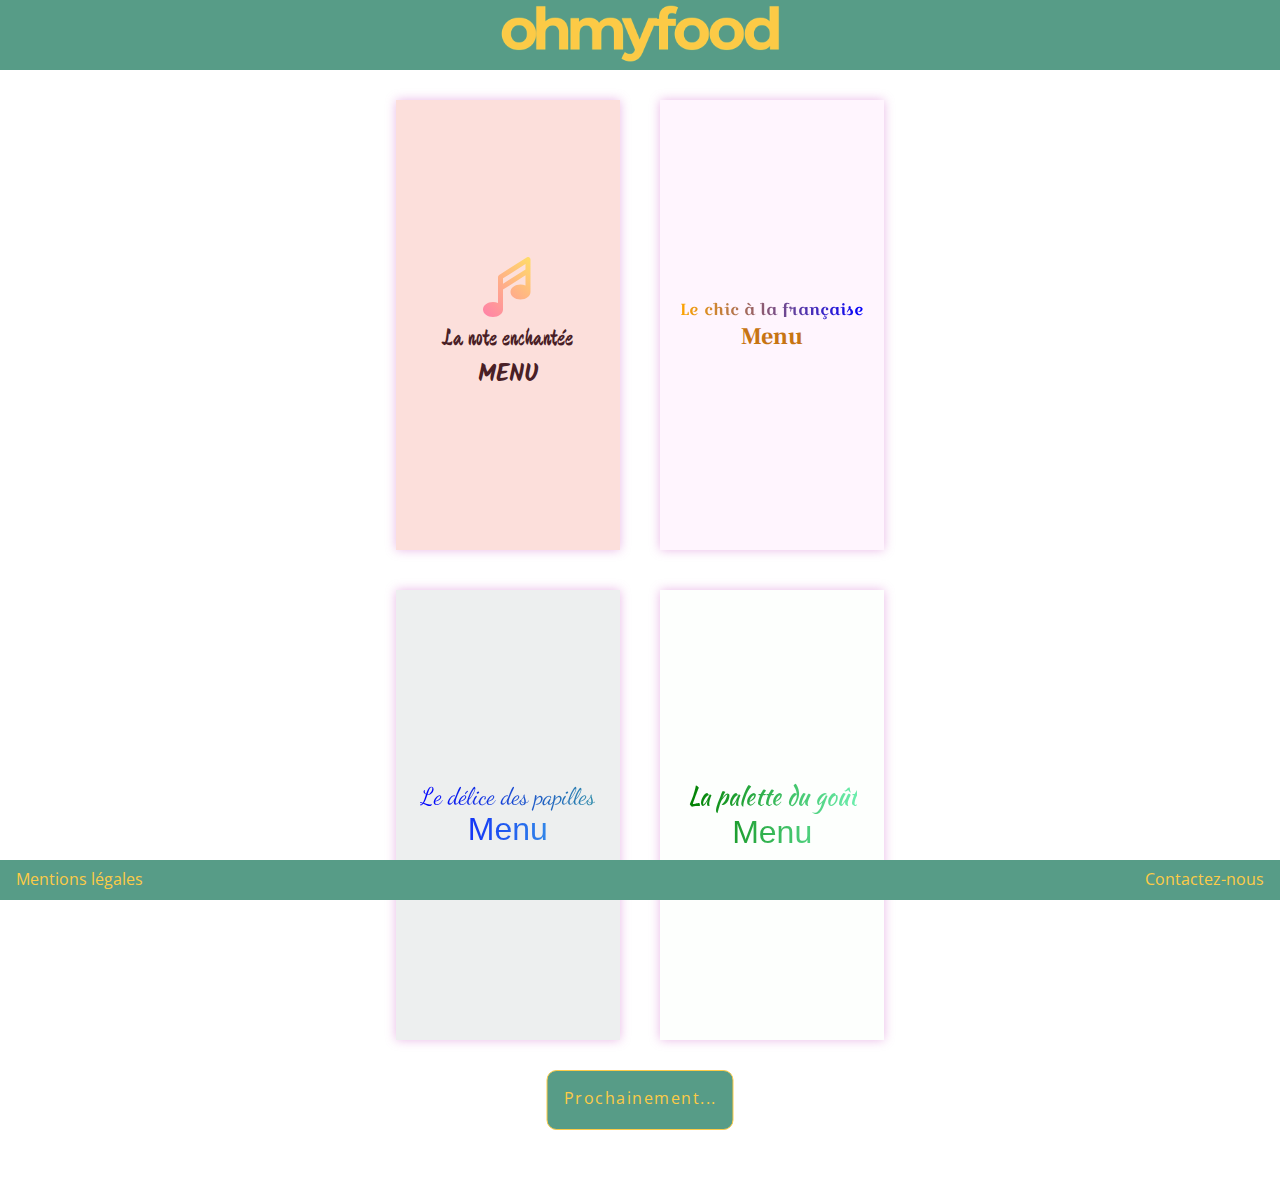
<file: index.html>
<!DOCTYPE html>
<html lang="fr">

    <head>
        <meta charset="UTF-8">
        <meta name="viewport" content="width=device-width, initial-scale=1.0">
        <meta http-equiv="X-UA-Compatible" content="ie=edge">
        <meta name="description" content="Site de réservation en ligne de restaurants parisiens">
        <link rel="stylesheet" href="./styles/style.css">
        <title>ohmyfood</title>
    </head>

    <body>
        <!--Header avec nouveau Logo Ohmyfood-->
        <header class="max-width-100">
            <picture>
                <img id="logo" src="./img/Logo-ohmyfood.png" alt="Logo ohmyfood">
            </picture>
        </header>
        <!--Menu de navigation avec 4 boxes pour les différents restos-->
        <div class="navPad">
            <nav class="navigation">
                <div class="box bg-box1">
                    <a href="note.html">
                        <div>
                            <img src="img/note.svg" alt="icone note music" height="60" width="60">
                            <p class="note">La note enchantée</p>
                            <p class="menu1">Menu</p>
                        </div>
                    </a>
                </div>
                <div class="box bg-box2">
                    <a href="chic_francaise.html">
                        <div>
                            <p class="chic">Le chic à la française</p>
                            <p class="menu2">Menu</p>
                        </div>
                    </a>
                </div>
                <div class="box bg-box3">
                    <a href="delice_papilles.html">
                        <div>
                            <p class="delice">Le délice des papilles</p>
                            <p class="menu3">Menu</p>
                        </div>
                    </a>
                </div>
                <div class="box bg-box4">
                    <a href="palette_gout.html">
                        <div>
                            <p class="palette">La palette du goût</p>
                            <p class="menu4">Menu</p>
                        </div>
                    </a>
                </div>
            </nav>
        </div>
        <!--Section prochainement animé en typewriter-->
        <div class="mablock">
            <div class="typing">
                Prochainement...
            </div>
        </div>
        <!--Footer-->
         <footer class="max-width-100 flex flex-item">
             <div>
                 <p><a href="mentions.html" target="_blank" rel="noreferrer noopener">Mentions légales</a></p>
             </div>
             <div>
                 <p><a href="mailto:hello@ohmyfood.fr">Contactez-nous</a></p>
             </div>
         </footer>

    </body>

</html>
</file>
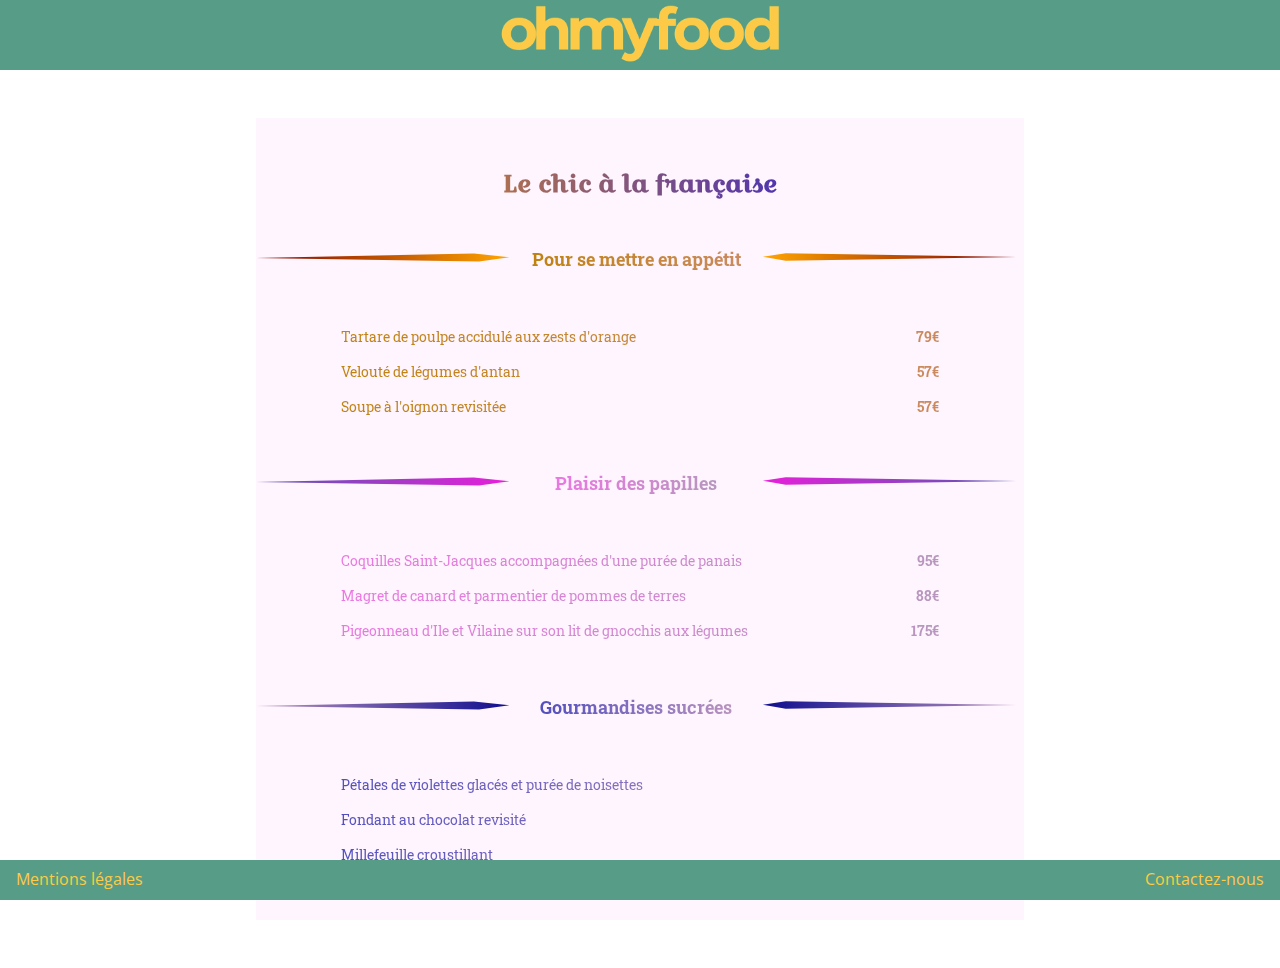
<file: chic_francaise.html>
<!DOCTYPE html>
<html lang="fr">

    <head>
        <meta charset="UTF-8">
        <meta name="viewport" content="width=device-width, initial-scale=1.0">
        <meta http-equiv="X-UA-Compatible" content="ie=edge">
        <link rel="stylesheet" href="./styles/style.css">
        <title>ohmyfood - le chic à la française</title>
    </head>

    <body>
        <!--Header avec nouveau Logo Ohmyfood-->
        <header class="max-width-100">
            <picture>
                <a href="index.html"><img id="logo" src="./img/Logo-ohmyfood.png" alt="Logo ohmyfood"></a>
            </picture>
        </header>
        <!--Carte du restaurant avec les différents menus-->
        <div class="centerow margin-top-5 ">
            <div class="menuchic wrapper margin-bottom-5">
                <div class="margin-top-5 margin-bottom-5">
                    <div class="h2-title">
                        <h2 class="chic-title">Le chic à la française</h2>
                    </div>
                </div>
                <article class="margin-top-5">
                    <div class="flex flexPath margin-bottom-5">
                        <div class="left-appetit"></div>
                        <div class="h3-chic-title">
                            <h3 class="h3-appetit h3-souligne">Pour se mettre en appétit</h3>
                        </div>
                        <div class="right-appetit"></div>
                    </div>
                    <div class="mise-en-appetit carte-menu" id="orange-gradient">
                        <div class="flex flex-item">
                            <div class="item">
                                <p>Tartare de poulpe accidulé aux zests d'orange</p>
                            </div>
                            <div class="bold-price">
                                <p>79€</p>
                            </div>
                        </div>
                        <div class="flex flex-item">
                            <div class="item">
                                <p>Velouté de légumes d'antan</p>
                            </div>
                            <div class="bold-price">
                                <p>57€</p>
                            </div>
                        </div>
                        <div class="flex flex-item">
                            <div class="item">
                                <p>Soupe à l'oignon revisitée</p>
                            </div>
                            <div class="bold-price">
                                <p>57€</p>
                            </div>
                        </div>
                    </div>
                </article>
                <article class="margin-top-5">
                    <div class="flex flexPath margin-bottom-5">
                        <div class="left-plaisir">

                        </div>
                        <div class="h3-chic-title">
                            <h3 class="h3-plaisir h3-souligne">Plaisir des papilles</h3>
                        </div>
                        <div class="right-plaisir">
                        </div>
                    </div>
                    <div class="plaisir carte-menu" id="purple-gradient">
                        <div class="flex flex-item">
                            <div class="item">
                                <p>Coquilles Saint-Jacques accompagnées d'une purée de panais</p>
                            </div>
                            <div class="bold-price">
                                <p>95€</p>
                            </div>
                        </div>
                        <div class="flex flex-item">
                            <div class="item">
                                <p>Magret de canard et parmentier de pommes de terres</p>
                            </div>
                            <div class="bold-price">
                                <p>88€</p>
                            </div>
                        </div>
                        <div class="flex flex-item">
                            <div class="item">
                                <p>Pigeonneau d'Ile et Vilaine sur son lit de gnocchis aux légumes</p>
                            </div>
                            <div class="bold-price">
                                <p>175€</p>
                            </div>
                        </div>

                    </div>
                </article>
                <article class="margin-top-5 margin-bottom-5">
                    <div class="flex flexPath margin-bottom-5">
                        <div class="left-gourmandises">

                        </div>
                        <div class="h3-chic-title">
                            <h3 class="h3-gourmandises h3-souligne">Gourmandises sucrées</h3>
                        </div>
                        <div class="right-gourmandises">
                        </div>
                    </div>
                    <div class="carte-menu">
                        <div class="gourmandises">
                            <div class="flex flex-item">
                                <div class="item">
                                    <p>Pétales de violettes glacés et purée de noisettes</p>
                                </div>
                                <div class="bold-price">
                                    <!--attente des prix-->
                                </div>
                            </div>
                            <div class="flex flex-item">
                                <div class="item">
                                    <p>Fondant au chocolat revisité</p>
                                </div>
                                <div class="bold-price">
                                    <!--attente des prix-->
                                </div>
                            </div>
                            <div class="flex flex-item">
                                <div class="item">
                                    <p>Millefeuille croustillant</p>
                                </div>
                                <div class="bold-price">
                                    <!--attente des prix-->
                                </div>
                            </div>
                        </div>
                    </div>
                </article>
            </div>
        </div>
        <!--Footer-->
         <footer class="max-width-100 flex flex-item">
             <div>
                 <p><a href="mentions.html" target="_blank" rel="noreferrer noopener">Mentions légales</a></p>
             </div>
             <div>
                 <p><a href="mailto:hello@ohmyfood.fr">Contactez-nous</a></p>
             </div>
         </footer>

    </body>

</html>
</file>
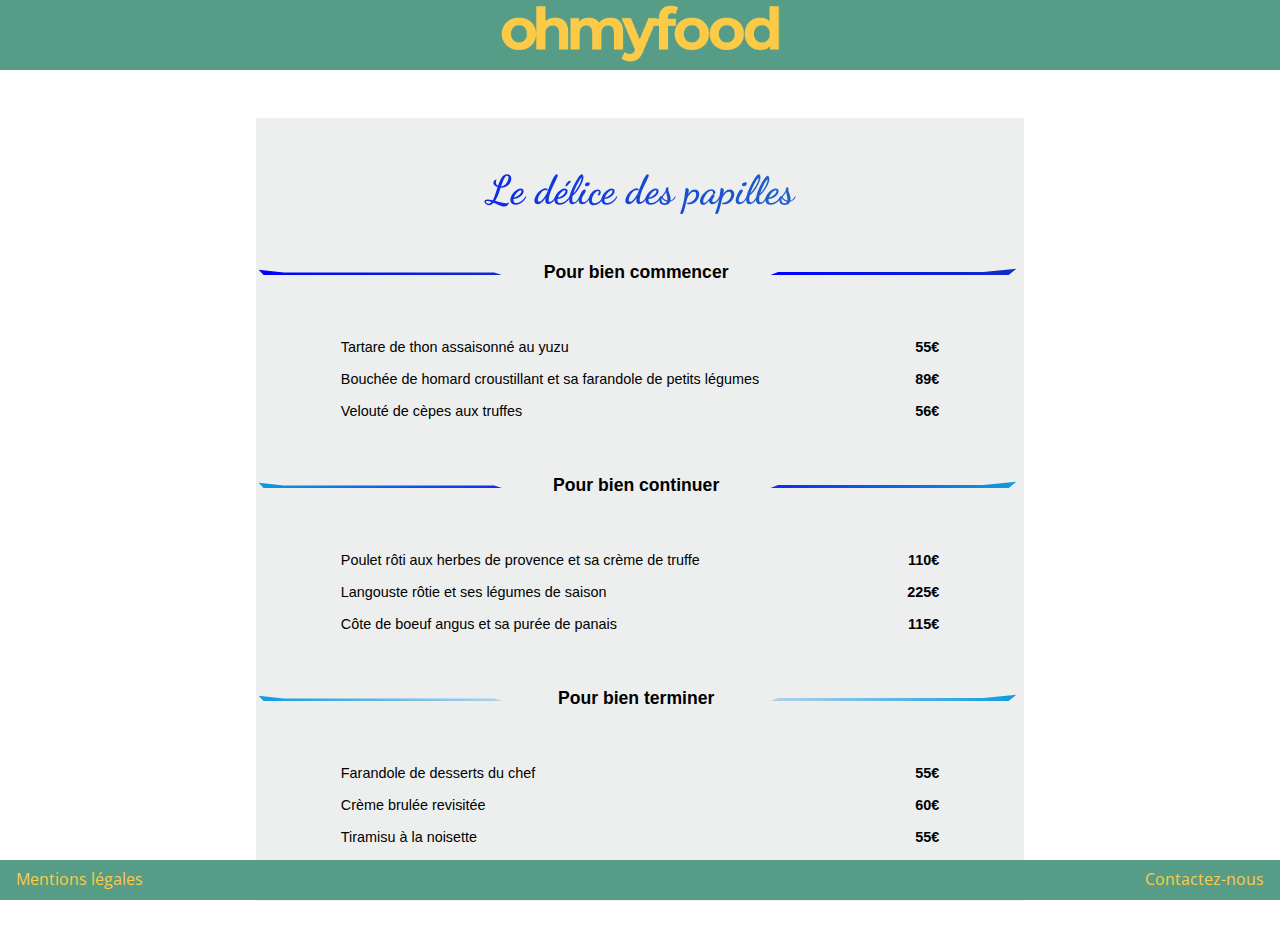
<file: delice_papilles.html>
<!DOCTYPE html>
<html lang="fr">

    <head>
        <meta charset="UTF-8">
        <meta name="viewport" content="width=device-width, initial-scale=1.0">
        <meta http-equiv="X-UA-Compatible" content="ie=edge">
        <link rel="stylesheet" href="./styles/style.css">
        <title>ohmyfood - le délice des papilles</title>
    </head>

    <body>
        <!--Header avec nouveau Logo Ohmyfood-->
        <header class="max-width-100">
            <picture>
                <a href="index.html"><img id="logo" src="./img/Logo-ohmyfood.png" alt="Logo ohmyfood"></a>
            </picture>
        </header>
        <!--Carte du restaurant avec les différents menus-->
        <div class="centerow margin-top-5">
            <div class="menudelice wrapper margin-bottom-5">
                <div class="margin-top-5 margin-bottom-5">
                    <div class="h2-title">
                        <h2 class="papilles-title">Le délice des papilles</h2>
                    </div>
                </div>
                <article class="margin-top-5">
                    <div class="flex flexPath margin-bottom-5">
                        <div class="left-commencer">

                        </div>
                        <div class="h3-delice-title">
                            <h3 class="h3-commencer h3-souligne">Pour bien commencer</h3>
                        </div>
                        <div class="right-commencer">

                        </div>
                    </div>
                    <div class="carte-menu">
                        <div class="flex flex-item">
                            <div class="item">
                                <p>Tartare de thon assaisonné au yuzu</p>
                            </div>
                            <div class="bold-price">
                                <p>55€</p>
                            </div>
                        </div>
                        <div class="flex flex-item">
                            <div class="item">
                                <p>Bouchée de homard croustillant et sa farandole de petits légumes</p>
                            </div>
                            <div class="bold-price">
                                <p>89€</p>
                            </div>
                        </div>
                        <div class="flex flex-item">
                            <div class="item">
                                <p>Velouté de cèpes aux truffes</p>
                            </div>
                            <div class="bold-price">
                                <p>56€</p>
                            </div>
                        </div>
                    </div>
                </article>
                <article class="margin-top-5">
                    <div class="flex flexPath margin-bottom-5">
                        <div class="left-continuer">

                        </div>
                        <div class="h3-delice-title">
                            <h3 class="h3-continuer h3-souligne">Pour bien continuer</h3>
                        </div>
                        <div class="right-continuer">

                        </div>
                    </div>
                    <div class="carte-menu">
                        <div class="flex flex-item">
                            <div class="item">
                                <p>Poulet rôti aux herbes de provence et sa crème de truffe</p>
                            </div>
                            <div class="bold-price">
                                <p>110€</p>
                            </div>
                        </div>
                        <div class="flex flex-item">
                            <div class="item">
                                <p>Langouste rôtie et ses légumes de saison</p>
                            </div>
                            <div class="bold-price">
                                <p>225€</p>
                            </div>
                        </div>
                        <div class="flex flex-item">
                            <div class="item">
                                <p>Côte de boeuf angus et sa purée de panais</p>
                            </div>
                            <div class="bold-price">
                                <p>115€</p>
                            </div>
                        </div>
                    </div>
                </article>
                <article class="margin-top-5 margin-bottom-5">
                    <div class="flex flexPath margin-bottom-5">
                        <div class="left-terminer">

                        </div>
                        <div class="h3-delice-title">
                            <h3 class="h3-terminer h3-souligne">Pour bien terminer</h3>
                        </div>
                        <div class="right-terminer">

                        </div>
                    </div>
                    <div class="carte-menu">
                        <div class="flex flex-item">
                            <div class="item">
                                <p>Farandole de desserts du chef</p>
                            </div>
                            <div class="bold-price">
                                <p>55€</p>
                            </div>
                        </div>
                        <div class="flex flex-item">
                            <div class="item">
                                <p>Crème brulée revisitée</p>
                            </div>
                            <div class="bold-price">
                                <p>60€</p>
                            </div>
                        </div>
                        <div class="flex flex-item">
                            <div class="item">
                                <p>Tiramisu à la noisette</p>
                            </div>
                            <div class="bold-price">
                                <p>55€</p>
                            </div>
                        </div>
                    </div>
                </article>
            </div>
        </div>
        <!--Footer-->
         <footer class="max-width-100 flex flex-item">
             <div>
                 <p><a href="mentions.html" target="_blank" rel="noreferrer noopener">Mentions légales</a></p>
             </div>
             <div>
                 <p><a href="mailto:hello@ohmyfood.fr">Contactez-nous</a></p>
             </div>
         </footer>


</body>

</html>
</file>
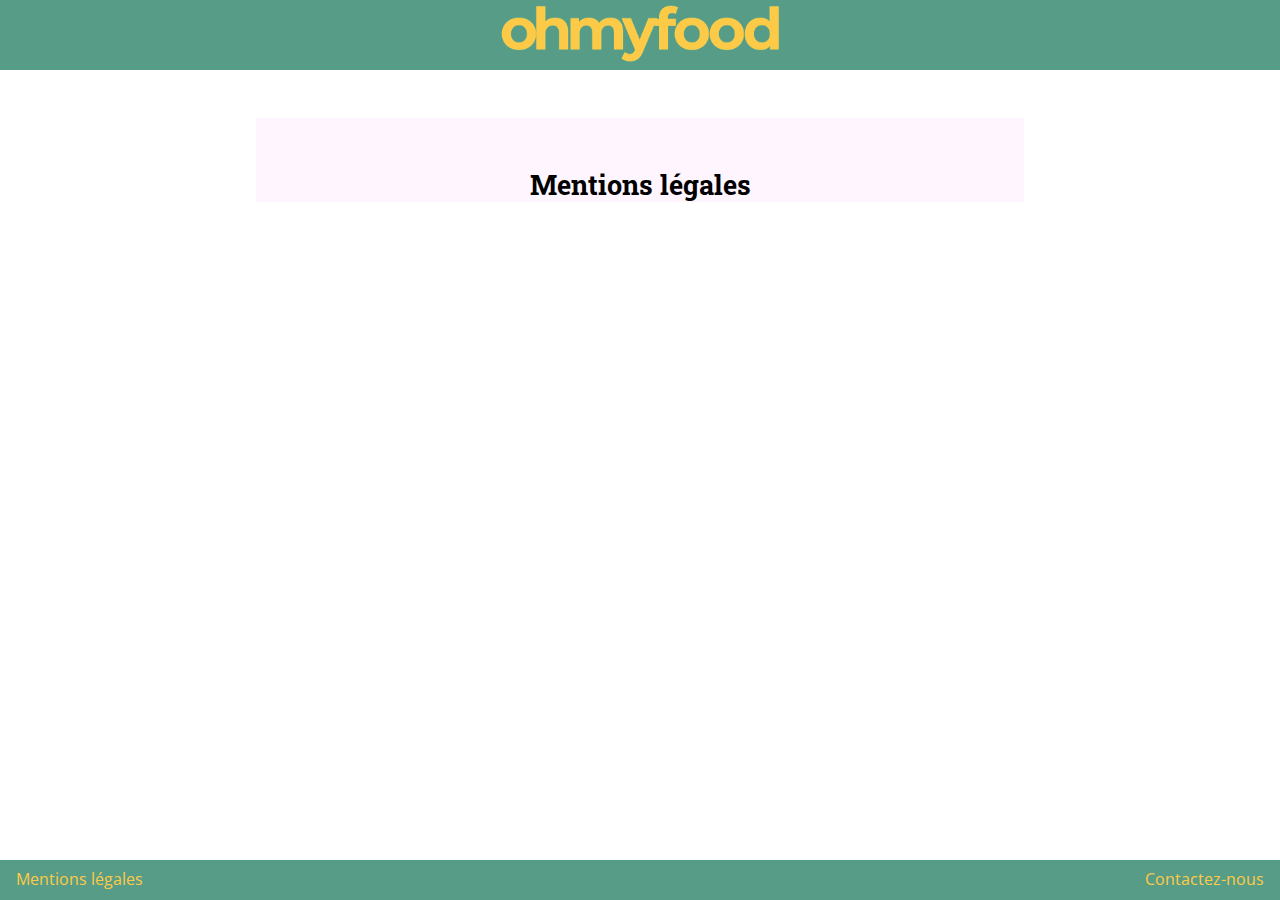
<file: mentions.html>
<!DOCTYPE html>
<html lang="fr">

    <head>
        <meta charset="UTF-8">
        <meta name="viewport" content="width=device-width, initial-scale=1.0">
        <meta http-equiv="X-UA-Compatible" content="ie=edge">
        <link rel="stylesheet" href="./styles/style.css">
        <title>ohmyfood - Mentions légales</title>
    </head>

    <body>
        <div class="max-width-100">
            <!--Header avec nouveau Logo Ohmyfood-->
            <header class="max-width-100">
                <picture>
                    <img id="logo" src="./img/Logo-ohmyfood.png" alt="Logo ohmyfood">
                </picture>
            </header>
            <div class="centerow margin-top-5">
                <div class="menuchic wrapper margin-bottom-5">
                    <div class="margin-top-5">
                        <h2>Mentions légales</h2>
                    </div>
                </div>
            </div>
            <!--Footer-->
            <footer class="max-width-100 flex flex-item">
                <div>
                    <p><a href="mentions.html" target="_blank" rel="noreferrer noopener">Mentions légales</a></p>
                </div>
                <div>
                    <p><a href="mailto:hello@ohmyfood.fr">Contactez-nous</a></p>
                </div>
            </footer>
        </div>

    </body>

</html>
</file>
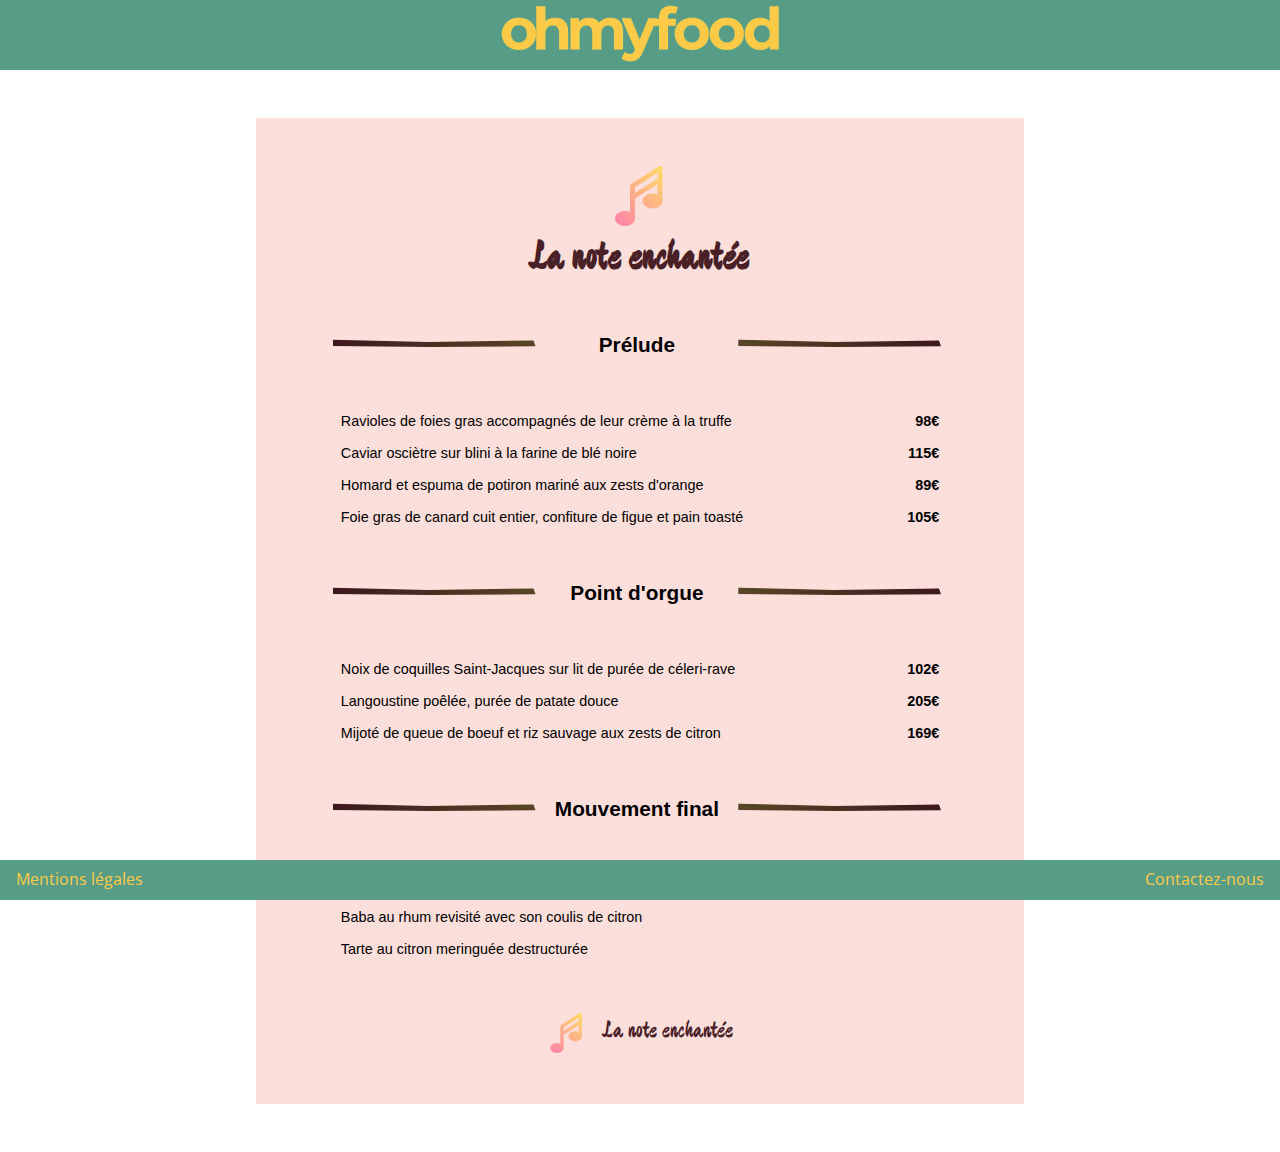
<file: note.html>
<!DOCTYPE html>
<html lang="fr">

    <head>
        <meta charset="UTF-8">
        <meta name="viewport" content="width=device-width, initial-scale=1.0">
        <meta http-equiv="X-UA-Compatible" content="ie=edge">
        <link rel="stylesheet" href="./styles/style.css">
        <title>ohmyfood - la note enchantée</title>
    </head>

    <body>
        <!--Header avec nouveau Logo Ohmyfood-->
        <header class="max-width-100">
            <picture>
                 <a href="index.html"><img id="logo" src="./img/Logo-ohmyfood.png" alt="Logo ohmyfood"></a>
            </picture>
        </header>
        <!--La carte du restaurant avec les différents menus-->
        <div class="centerow">
            <div class="menunote wrapper margin-top-5 margin-bottom-5">
                <div class="margin-top-5 margin-bottom-5">
                    <div class="text-center">
                        <img src="img/note.svg" alt="icone note music">
                    </div>
                    <div class="h2-title">
                        <h2 class="note-title">La note enchantée</h2>
                    </div>
                </div>
                <div class="same-margin">
                    <article class="note-article">
                        <div class="">
                            <div class="flex flexPath margin-bottom-5">
                                <div class="left-note"></div>
                                <div class="h3-note-title">
                                    <h3 class="h3-note h3-souligne">Prélude</h3>
                                </div>
                                <div class="right-note"></div>
                            </div>
                            <div class="">
                                <div class="flex flex-item">

                                    <div class="item">
                                        <p>Ravioles de foies gras accompagnés de leur crème à la truffe</p>
                                    </div>
                                    <div class="bold-price">
                                        <p>98€</p>
                                    </div>
                                </div>
                                <div class="flex flex-item">
                                    <div class="item">
                                        <p>Caviar osciètre sur blini à la farine de blé noire</p>
                                    </div>
                                    <div class="bold-price">
                                        <p>115€</p>
                                    </div>
                                </div>
                                <div class="flex flex-item">
                                    <div class="item">
                                        <p>Homard et espuma de potiron mariné aux zests d'orange</p>
                                    </div>
                                    <div class="bold-price">
                                        <p>89€</p>
                                    </div>
                                </div>
                                <div class="flex flex-item">
                                    <div class="item">
                                        <p>Foie gras de canard cuit entier, confiture de figue et pain toasté</p>
                                    </div>
                                    <div class="bold-price">
                                        <p>105€</p>
                                    </div>
                                </div>
                            </div>
                        </div>
                    </article>
                    <article class="note-article">
                        <div class="margin-top-5">
                            <div class="flex flexPath margin-bottom-5">
                                <div class="left-note"></div>
                                <div class="h3-note-title">
                                    <h3 class="h3-note h3-souligne">Point d'orgue</h3>
                                </div>
                                <div class="right-note"></div>
                            </div>
                            <div class="flex flex-item">
                                <div class="item">
                                    <p>Noix de coquilles Saint-Jacques sur lit de purée de céleri-rave</p>
                                </div>
                                <div class="bold-price">
                                    <p>102€</p>
                                </div>
                            </div>
                            <div class="flex flex-item">
                                <div class="item">
                                    <p>Langoustine poêlée, purée de patate douce</p>
                                </div>
                                <div class="bold-price">
                                    <p>205€</p>
                                </div>
                            </div>
                            <div class="flex flex-item">
                                <div class="item">
                                    <p>Mijoté de queue de boeuf et riz sauvage aux zests de citron</p>
                                </div>
                                <div class="bold-price">
                                    <p>169€</p>
                                </div>
                            </div>

                        </div>
                    </article>
                    <article class="note-article">
                        <div class="margin-top-5">
                            <div class="flex flexPath margin-bottom-5">
                                <div class="left-note"></div>
                                <div class="h3-note-title">
                                    <h3 class="h3-note h3-souligne">Mouvement final</h3>
                                </div>
                                <div class="right-note"></div>
                            </div>
                            <div class="flex flex-item">
                                <div class="item">
                                    <p>Macaron noisette et chocolat, glace au caramel brun et sel de Guérande</p>
                                </div>
                                <div class="bold-price">
                                    <!--attente des prix-->
                                </div>
                            </div>
                            <div class="flex flex-item">
                                <div class="item">
                                    <p>Baba au rhum revisité avec son coulis de citron</p>
                                </div>
                                <div class="bold-price">
                                    <!--attente des prix-->
                                </div>
                            </div>
                            <div class="flex flex-item">
                                <div class="item">
                                    <p>Tarte au citron meringuée destructurée</p>
                                </div>
                                <div class="bold-price">
                                    <!--attente des prix-->
                                </div>
                            </div>
                        </div>
                    </article>
                    <div class="text-center margin-top-5 margin-bottom-5">
                        <div class="flex flex-just-center-C">
                            <div class="flotte-img">
                                <img src="img/note.svg" alt="icone note music">
                            </div>
                            <div class="flotte-note">
                                <p>La note enchantée</p>
                            </div>
                        </div>
                    </div>
                </div>
            </div>
            <!--Footer-->
             <footer class="max-width-100 flex flex-item">
                 <div>
                     <p><a href="mentions.html" target="_blank" rel="noreferrer noopener">Mentions légales</a></p>
                 </div>
                 <div>
                     <p><a href="mailto:hello@ohmyfood.fr">Contactez-nous</a></p>
                 </div>
             </footer>

        </div>
    </body>

</html>
</file>
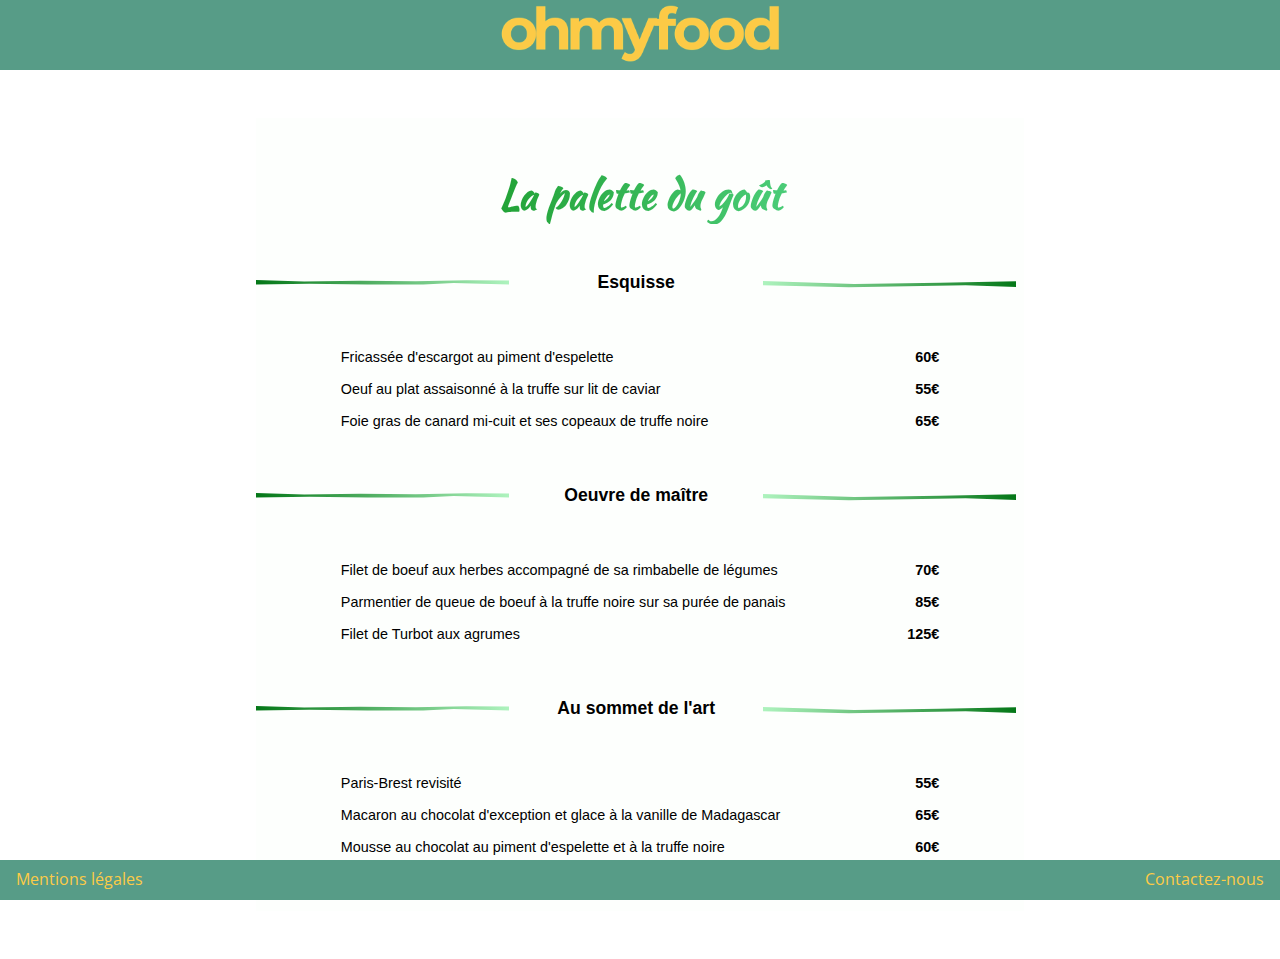
<file: palette_gout.html>
<!DOCTYPE html>
<html lang="fr">

    <head>
        <meta charset="UTF-8">
        <meta name="viewport" content="width=device-width, initial-scale=1.0">
        <meta http-equiv="X-UA-Compatible" content="ie=edge">
        <link rel="stylesheet" href="./styles/style.css">
        <title>ohmyfood - la palette du goût</title>
    </head>

    <body>
        <!--Header avec nouveau Logo Ohmyfood-->
        <header class="max-width-100">
            <picture>
                <a href="index.html"><img id="logo" src="./img/Logo-ohmyfood.png" alt="Logo ohmyfood"></a>
            </picture>
        </header>
        <!--carte du restaurant avec les différents menus-->
        <div class="centerow margin-top-5">
            <div class="menupalette wrapper margin-bottom-5">
                <div class="margin-top-5 margin-bottom-5">
                    <div class="h2-palette-title">
                        <h2 class="palette-title">La palette du goût</h2>
                    </div>
                </div>
                <article class="margin-top-5">
                    <div class="flex flexPath margin-bottom-5">
                        <div class="left-esquisse">

                        </div>
                        <div class="h3-palette-title">
                            <h3 class=" h3-Esquisse h3-souligne">Esquisse</h3>
                        </div>
                        <div class="right-esquisse">

                        </div>
                    </div>
                    <div class="carte-menu">
                        <div class="flex flex-item">
                            <div class="item">
                                <p>Fricassée d'escargot au piment d'espelette</p>
                            </div>
                            <div class="bold-price">
                                <p>60€</p>
                            </div>
                        </div>
                        <div class="flex flex-item">
                            <div class="item">
                                <p>Oeuf au plat assaisonné à la truffe sur lit de caviar</p>
                            </div>
                            <div class="bold-price">
                                <p>55€</p>
                            </div>
                        </div>
                        <div class="flex flex-item">
                            <div class="item">
                                <p>Foie gras de canard mi-cuit et ses copeaux de truffe noire</p>
                            </div>
                            <div class="bold-price">
                                <p>65€</p>
                            </div>
                        </div>
                    </div>
                </article>
                <article class="margin-top-5">
                    <div class="flex flexPath margin-bottom-5">
                        <div class="left-oeuvre">

                        </div>
                        <div class="h3-palette-title">
                            <h3 class="h3-oeuvre h3-souligne">Oeuvre de maître</h3>
                        </div>
                        <div class="right-oeuvre">

                        </div>
                    </div>
                    <div class="carte-menu">
                        <div class="flex flex-item">
                            <div class="item">
                                <p>Filet de boeuf aux herbes accompagné de sa rimbabelle de légumes</p>
                            </div>
                            <div class="bold-price">
                                <p>70€</p>
                            </div>
                        </div>
                        <div class="flex flex-item">
                            <div class="item">
                                <p>Parmentier de queue de boeuf à la truffe noire sur sa purée de panais
                                </p>
                            </div>
                            <div class="bold-price">
                                <p>85€</p>
                            </div>
                        </div>
                        <div class="flex flex-item">
                            <div class="item">
                                <p>Filet de Turbot aux agrumes</p>
                            </div>
                            <div class="bold-price">
                                <p>125€</p>
                            </div>
                        </div>
                    </div>
                </article>
                <article class="margin-top-5 margin-bottom-5">
                    <div class="flex flexPath margin-bottom-5">
                        <div class="left-sommet">

                        </div>
                        <div class="h3-palette-title">
                            <h3 class="h3-sommet h3-souligne">Au sommet de l'art</h3>
                        </div>
                        <div class="right-sommet">
                        </div>
                    </div>
                    <div class="carte-menu">
                        <div class="flex flex-item">
                            <div class="item">
                                <p>Paris-Brest revisité</p>
                            </div>
                            <div class="bold-price">
                                <p>55€</p>
                            </div>
                        </div>
                        <div class="flex flex-item">
                            <div class="item">
                                <p>Macaron au chocolat d'exception et glace à la vanille de Madagascar</p>
                            </div>
                            <div class="bold-price">
                                <p>65€</p>
                            </div>
                        </div>
                        <div class="flex flex-item">
                            <div class="item">
                                <p>Mousse au chocolat au piment d'espelette et à la truffe noire</p>
                            </div>
                            <div class="bold-price">
                                <p>60€</p>
                            </div>
                        </div>
                    </div>
                </article>
            </div>
        </div>
        <!--Footer-->
         <footer class="max-width-100 flex flex-item">
             <div>
                 <p><a href="mentions.html" target="_blank" rel="noreferrer noopener">Mentions légales</a></p>
             </div>
             <div>
                 <p><a href="mailto:hello@ohmyfood.fr">Contactez-nous</a></p>
             </div>
         </footer>

    </body>

</html>
</file>
<file: styles/style.css>
@charset "UTF-8";
@import url("https://fonts.googleapis.com/css?family=Leckerli+One|Open+Sans&display=swap");
@import url("https://fonts.googleapis.com/css?family=Croissant+One|Dancing+Script|Devonshire|Kalam|Kaushan+Script|Schoolbell&display=swap");
@import url("https://fonts.googleapis.com/css?family=Merriweather|Roboto+Slab&display=swap");
@import url("https://fonts.googleapis.com/css?family=Frank+Ruhl+Libre&display=swap");
@import url("https://fonts.googleapis.com/css?family=Leckerli+One|Open+Sans&display=swap");
@import url("https://fonts.googleapis.com/css?family=Croissant+One|Dancing+Script|Devonshire|Kalam|Kaushan+Script|Schoolbell&display=swap");
@import url("https://fonts.googleapis.com/css?family=Merriweather|Roboto+Slab&display=swap");
@import url("https://fonts.googleapis.com/css?family=Frank+Ruhl+Libre&display=swap");
header, footer {
  margin: 0;
  display: -webkit-box;
  display: -ms-flexbox;
  display: flex;
  -webkit-box-pack: center;
      -ms-flex-pack: center;
          justify-content: center;
  font-family: "Open sans", "sans-serif";
  background-color: #579C87;
  color: #FDCB46;
}

header #logo, footer #logo {
  width: 280px;
  height: 65px;
}

@media (max-width: 600px) {
  header, footer {
    margin-top: 0;
  }
}

.navPad {
  width: 100%;
  display: -webkit-box;
  display: -ms-flexbox;
  display: flex;
  -webkit-box-pack: center;
      -ms-flex-pack: center;
          justify-content: center;
  -webkit-box-align: center;
      -ms-flex-align: center;
          align-items: center;
}

a {
  text-decoration: none;
}

nav {
  width: 60%;
  display: -webkit-box;
  display: -ms-flexbox;
  display: flex;
  -webkit-box-pack: center;
      -ms-flex-pack: center;
          justify-content: center;
  -webkit-box-align: center;
      -ms-flex-align: center;
          align-items: center;
  -webkit-box-orient: vertical;
  -webkit-box-direction: normal;
      -ms-flex-direction: column;
          flex-direction: column;
  -ms-flex-flow: row wrap;
      flex-flow: row wrap;
  padding: 10px;
}

@media (max-width: 600px) {
  nav {
    width: 100%;
    -webkit-box-orient: vertical;
    -webkit-box-direction: normal;
        -ms-flex-flow: column wrap;
            flex-flow: column wrap;
  }
}

@media (max-width: 900px) {
  nav {
    width: 100%;
  }
}

@media (max-width: 1200px) {
  nav {
    width: 100%;
  }
}

a:hover {
  text-decoration: none;
}

.box {
  display: -webkit-box;
  display: -ms-flexbox;
  display: flex;
  -webkit-box-pack: center;
      -ms-flex-pack: center;
          justify-content: center;
  -webkit-box-align: center;
      -ms-flex-align: center;
          align-items: center;
  height: 50vh;
  width: 30%;
  margin: 20px;
  -webkit-box-shadow: 0 0 10px rgba(202, 81, 196, 0.4);
          box-shadow: 0 0 10px rgba(202, 81, 196, 0.4);
  text-align: center;
}

@media (max-width: 600px) {
  .box {
    width: 70%;
  }
}

@media (max-width: 900px) {
  .box {
    width: 44%;
    height: 40vh;
  }
}

@media (max-width: 1200px) {
  .box {
    width: 45%;
    height: 45vh;
  }
}

.box:hover {
  -webkit-animation: shake 0.5s;
          animation: shake 0.5s;
  -webkit-animation-iteration-count: infinite;
          animation-iteration-count: infinite;
}

/*/=======BOX BACKGROUND COLORS========/*/
.bg-box1, .menunote {
  background-color: #FCDFDB;
}

.bg-box2, .menuchic {
  background-color: #FFF5FE;
}

.bg-box3, .menudelice {
  background-color: #EDEFEF;
}

.bg-box4, .menupalette {
  background-color: #FDFFFD;
}

/*/=======FIN BOX BACKGROUND COLORS========/*/
.note, .note-title, .flotte-note {
  font-family: 'Devonshire', cursive, sans-serif;
  font-size: 1.5rem;
  color: #492026;
}

.menu1 {
  font-family: 'Kalam', cursive, sans-serif;
  text-transform: uppercase;
  font-weight: bold;
  font-size: 1.5rem;
  color: #492026;
}

.chic, .chic-title {
  font-family: 'Croissant one', cursive, sans-serif;
  font-size: 1rem;
  background: -webkit-linear-gradient(right, blue, orange);
  background-clip: text;
  -webkit-background-clip: text;
  -webkit-text-fill-color: transparent;
}

.menu2 {
  font-family: 'Frank Ruhl Libre', serif;
  font-size: 1.5rem;
  font-weight: bold;
  color: #C77412;
}

.delice, .papilles-title {
  font-family: 'Dancing Script', cursive, sans-serif;
  font-size: 1.5rem;
  background: -webkit-linear-gradient(right, #2e8baa, blue);
  background-clip: text;
  -webkit-background-clip: text;
  -webkit-text-fill-color: transparent;
}

.menu3 {
  font-family: 'Schoolbell', cursive, sans-serif;
  font-size: 2em;
  background: -webkit-linear-gradient(right, #44b9e0, blue);
  background-clip: text;
  -webkit-background-clip: text;
  -webkit-text-fill-color: transparent;
}

.palette, .palette-title {
  font-family: 'Kaushan Script', cursive, sans-serif;
  font-size: 1.5rem;
  background: -webkit-linear-gradient(right, #6ceead, green);
  background-clip: text;
  -webkit-background-clip: text;
  -webkit-text-fill-color: transparent;
}

.menu4 {
  font-family: 'Schoolbell', cursive, sans-serif;
  font-size: 2rem;
  background: -webkit-linear-gradient(right, #6ceead, green);
  background-clip: text;
  -webkit-background-clip: text;
  -webkit-text-fill-color: transparent;
}

footer {
  font-size: 1rem;
  height: 40px;
  position: fixed;
  right: 0;
  bottom: 0;
  left: 0;
  padding: 1rem;
}

footer .max-width-100 {
  position: relative;
}

footer .push {
  margin-right: auto;
}

footer a {
  color: #FDCB46;
  text-decoration: none;
  font-weight: normal;
  margin: 0 .5rem;
}

@media (max-width: 600px) {
  footer {
    margin-bottom: 0;
    font-size: 0.9rem;
    padding: .5rem;
  }
}

@media (max-width: 1200px) {
  footer {
    margin-bottom: 0;
    font-size: 0.9rem;
  }
}

@media (max-width: 900px) {
  footer {
    margin-bottom: 0;
  }
}

@-webkit-keyframes typewriter {
  from {
    width: 0;
  }
  to {
    width: 24em;
  }
}

@keyframes typewriter {
  from {
    width: 0;
  }
  to {
    width: 24em;
  }
}

@-webkit-keyframes shake {
  0% {
    -webkit-transform: translate(1px, 1px) rotate(0deg);
            transform: translate(1px, 1px) rotate(0deg);
  }
  10% {
    -webkit-transform: translate(-1px, -2px) rotate(-1deg);
            transform: translate(-1px, -2px) rotate(-1deg);
  }
  20% {
    -webkit-transform: translate(-3px, 0px) rotate(1deg);
            transform: translate(-3px, 0px) rotate(1deg);
  }
  30% {
    -webkit-transform: translate(3px, 2px) rotate(0deg);
            transform: translate(3px, 2px) rotate(0deg);
  }
  40% {
    -webkit-transform: translate(1px, -1px) rotate(1deg);
            transform: translate(1px, -1px) rotate(1deg);
  }
  50% {
    -webkit-transform: translate(-1px, 2px) rotate(-1deg);
            transform: translate(-1px, 2px) rotate(-1deg);
  }
  60% {
    -webkit-transform: translate(-3px, 1px) rotate(0deg);
            transform: translate(-3px, 1px) rotate(0deg);
  }
  70% {
    -webkit-transform: translate(3px, 1px) rotate(-1deg);
            transform: translate(3px, 1px) rotate(-1deg);
  }
  80% {
    -webkit-transform: translate(-1px, -1px) rotate(1deg);
            transform: translate(-1px, -1px) rotate(1deg);
  }
  90% {
    -webkit-transform: translate(1px, 2px) rotate(0deg);
            transform: translate(1px, 2px) rotate(0deg);
  }
  100% {
    -webkit-transform: translate(1px, -2px) rotate(-1deg);
            transform: translate(1px, -2px) rotate(-1deg);
  }
}

@keyframes shake {
  0% {
    -webkit-transform: translate(1px, 1px) rotate(0deg);
            transform: translate(1px, 1px) rotate(0deg);
  }
  10% {
    -webkit-transform: translate(-1px, -2px) rotate(-1deg);
            transform: translate(-1px, -2px) rotate(-1deg);
  }
  20% {
    -webkit-transform: translate(-3px, 0px) rotate(1deg);
            transform: translate(-3px, 0px) rotate(1deg);
  }
  30% {
    -webkit-transform: translate(3px, 2px) rotate(0deg);
            transform: translate(3px, 2px) rotate(0deg);
  }
  40% {
    -webkit-transform: translate(1px, -1px) rotate(1deg);
            transform: translate(1px, -1px) rotate(1deg);
  }
  50% {
    -webkit-transform: translate(-1px, 2px) rotate(-1deg);
            transform: translate(-1px, 2px) rotate(-1deg);
  }
  60% {
    -webkit-transform: translate(-3px, 1px) rotate(0deg);
            transform: translate(-3px, 1px) rotate(0deg);
  }
  70% {
    -webkit-transform: translate(3px, 1px) rotate(-1deg);
            transform: translate(3px, 1px) rotate(-1deg);
  }
  80% {
    -webkit-transform: translate(-1px, -1px) rotate(1deg);
            transform: translate(-1px, -1px) rotate(1deg);
  }
  90% {
    -webkit-transform: translate(1px, 2px) rotate(0deg);
            transform: translate(1px, 2px) rotate(0deg);
  }
  100% {
    -webkit-transform: translate(1px, -2px) rotate(-1deg);
            transform: translate(1px, -2px) rotate(-1deg);
  }
}

@-webkit-keyframes typing {
  from {
    width: 0%;
  }
  to {
    width: 100%;
  }
}

@keyframes typing {
  from {
    width: 0%;
  }
  to {
    width: 100%;
  }
}

/*/=============== DEBUT GENERALITES ===================/*/
main {
  width: 100%;
  display: -webkit-box;
  display: -ms-flexbox;
  display: flex;
  -webkit-box-pack: center;
      -ms-flex-pack: center;
          justify-content: center;
  -webkit-box-align: center;
      -ms-flex-align: center;
          align-items: center;
}

h2 {
  font-size: 1.7rem;
  text-align: center;
  font-weight: bold;
}

h3 {
  font-family: 'Segoe Print', sans-serif;
  font-size: 1.3rem;
  text-align: center;
  font-weight: bold;
}

.centerow {
  width: 100%;
  display: -webkit-box;
  display: -ms-flexbox;
  display: flex;
  -webkit-box-pack: center;
      -ms-flex-pack: center;
          justify-content: center;
  -webkit-box-align: center;
      -ms-flex-align: center;
          align-items: center;
  font-family: 'Segoe Print', sans-serif;
  font-size: 0.9rem;
}

.centerow h3 {
  font-family: 'Segoe Print', sans-serif;
  font-size: 1.1rem;
}

/* .container-fluid {
    width: 100%;
    padding-right: 15px;
    padding-left: 15px;
    margin-right: auto;
    margin-left: auto;
} */
.max-width-100 {
  width: 100%;
}

.text-center {
  text-align: center;
}

.text-center img {
  width: 60px;
  height: 60px;
}

.margin-top-5 {
  margin-top: 3rem;
}

.margin-bottom-5 {
  margin-bottom: 3rem;
}

.pardding-top-3 {
  padding-top: 3rem;
}

.flex {
  display: -webkit-box;
  display: -ms-flexbox;
  display: flex;
}

.flex-item {
  -webkit-box-pack: justify;
      -ms-flex-pack: justify;
          justify-content: space-between;
  padding: 0.5rem;
}

.flex-just-center-C {
  -webkit-box-pack: center;
      -ms-flex-pack: center;
          justify-content: center;
}

.bold-price {
  font-weight: 700;
}

.flexPath div:nth-child(1) {
  width: 33%;
}

.flexPath div:nth-child(2) {
  width: 33%;
}

@media (max-width: 600px) {
  .flexPath div:nth-child(2) {
    width: 100%;
  }
}

.flexPath div:nth-child(3) {
  width: 33%;
}

.wrapper {
  width: 60%;
}

@media (max-width: 600px) {
  .wrapper {
    width: 100%;
    margin: 1rem;
  }
}

@media (max-width: 900px) {
  .wrapper {
    width: 100%;
    margin: 1rem;
  }
}

@media (max-width: 1200px) {
  .wrapper {
    width: 100%;
    margin: 1.5rem;
  }
}

.carte-menu {
  width: 80%;
  margin: 2.5rem auto;
}

@media (max-width: 600px) {
  .carte-menu {
    width: 100%;
    font-size: 0.8rem;
    margin: 0 auto;
  }
}

/*--------------------Effet souligné hover sur les H3-------------------*/
.h3-souligne {
  text-decoration: none;
  display: inline-block;
  position: relative;
  cursor: pointer;
}

.h3-souligne:before {
  content: '';
  display: block;
  height: 3px;
  width: 0;
  -webkit-transition: width 0s ease, background-color .5s ease;
  transition: width 0s ease, background-color .5s ease;
  position: absolute;
  left: 0;
  bottom: 0;
}

.h3-souligne:after {
  content: '';
  display: block;
  height: 3px;
  width: 0;
  -webkit-transition: width .5s ease;
  transition: width .5s ease;
  background: #07553b;
  background: -webkit-gradient(linear, left top, right top, from(#07553b), to(#d6e4de));
  background: linear-gradient(to right, #07553b, #d6e4de);
  position: absolute;
  right: 0;
  bottom: 0;
}

.h3-souligne:hover:before {
  width: 100%;
  -webkit-transition: width .5s ease;
  transition: width .5s ease;
  background: #bda208;
  background: -webkit-gradient(linear, left top, right top, from(#bda208), to(#f0e00a));
  background: linear-gradient(to right, #bda208, #f0e00a);
}

.h3-souligne:hover:after {
  width: 100%;
  background: transparent;
  -webkit-transition: all 0s ease;
  transition: all 0s ease;
}

/*--------------------Fin Effet souligné hover sur les H3-------------------*/
/*/=============== FIN GENERALITES ===================/*/
/*/========= DEBUT STYLES PAGE NOTE ENCHANTEE ========/*/
.menunote .h3-note {
  font-family: 'Segoe Print', sans-serif;
  font-size: 1.3rem;
  text-align: center;
  font-weight: bold;
}

.h3-note-title {
  text-align: center;
}

.same-margin {
  width: 80%;
  margin: 2.5rem auto;
}

@media (max-width: 600px) {
  .same-margin {
    width: 100%;
  }
}

.note-article {
  width: 100%;
  margin: 0;
}

.note-title {
  font-size: 2.5rem;
}

.flotte-note {
  font-size: 1.5rem;
  margin-left: 1rem;
}

.flotte-img img {
  height: 40px;
  width: 40px;
}

/*---------------------Styles pour les flèches-------------------------*/
.left-note {
  background: #3d171d;
  background: -webkit-gradient(linear, left top, right top, from(#3d171d), to(#584727));
  background: linear-gradient(to right, #3d171d, #584727);
  -webkit-clip-path: polygon(47% 37%, 99% 31%, 100% 55%, 49% 58%, 0 54%, 0 28%);
          clip-path: polygon(47% 37%, 99% 31%, 100% 55%, 49% 58%, 0 54%, 0 28%);
}

@media (max-width: 600px) {
  .left-note {
    -webkit-clip-path: none;
            clip-path: none;
    background: none;
  }
}

.right-note {
  background: #584727;
  background: -webkit-gradient(linear, left top, right top, from(#584727), to(#3d171d));
  background: linear-gradient(to right, #584727, #3d171d);
  -webkit-clip-path: polygon(47% 37%, 99% 31%, 100% 55%, 49% 58%, 0 54%, 0 28%);
          clip-path: polygon(47% 37%, 99% 31%, 100% 55%, 49% 58%, 0 54%, 0 28%);
}

@media (max-width: 600px) {
  .right-note {
    -webkit-clip-path: none;
            clip-path: none;
    background: none;
  }
}

/*--------------------------- Fin Styles pour les flèches--------------------*/
/*/==================== FIN STYLES PAGE NOTE ENCHANTEE =======================/*/
/*/================= DEBUT STYLES PAGE CHIC A LA FRANCAISE ===================/*/
.menuchic {
  font-family: 'Roboto Slab', sans-serif;
  font-size: 0.9rem;
}

.menuchic h3 {
  font-family: 'Roboto Slab', sans-serif;
}

.chic-title {
  font-size: 1.5rem;
}

.h3-chic-title {
  text-align: center;
}

/*-----------------Styles pour les textes en dégradé---------------------*/
.mise-en-appetit, #orange-gradient [class*="col"], .h3-appetit {
  background: -webkit-linear-gradient(right, #ca8a5f, #c08210);
  background-clip: text;
  -webkit-background-clip: text;
  -webkit-text-fill-color: transparent;
}

.plaisir, #purple-gradient [class*="col"], .h3-plaisir {
  background: -webkit-linear-gradient(right, #b697bd, #eb77e3);
  background-clip: text;
  -webkit-background-clip: text;
  -webkit-text-fill-color: transparent;
}

.gourmandises, .h3-gourmandises {
  background: -webkit-linear-gradient(right, #b993be, #514fbe);
  background-clip: text;
  -webkit-background-clip: text;
  -webkit-text-fill-color: transparent;
}

/*-----------------Fin Styles pour les textes en dégradé---------------------*/
/*-------------------------Styles pour les flèches---------------------------*/
.left-appetit, .left-plaisir, .left-gourmandises {
  background: maroon;
  background: -webkit-gradient(linear, left top, right top, from(maroon), to(orange));
  background: linear-gradient(to right, maroon, orange);
  -webkit-clip-path: polygon(86% 24%, 100% 40%, 88% 59%, 0 43%);
          clip-path: polygon(86% 24%, 100% 40%, 88% 59%, 0 43%);
}

@media (max-width: 600px) {
  .left-appetit, .left-plaisir, .left-gourmandises {
    -webkit-clip-path: none;
            clip-path: none;
    background: none;
  }
}

.right-appetit, .right-plaisir, .right-gourmandises {
  background: orange;
  background: -webkit-gradient(linear, left top, right top, from(orange), to(maroon));
  background: linear-gradient(to right, orange, maroon);
  -webkit-clip-path: polygon(9% 23%, 100% 39%, 9% 55%, 0% 38%);
          clip-path: polygon(9% 23%, 100% 39%, 9% 55%, 0% 38%);
}

@media (max-width: 600px) {
  .right-appetit, .right-plaisir, .right-gourmandises {
    -webkit-clip-path: none;
            clip-path: none;
    background: none;
  }
}

.left-plaisir {
  background: #5858b1;
  background: -webkit-gradient(linear, left top, right top, from(#5858b1), to(#e71fda));
  background: linear-gradient(to right, #5858b1, #e71fda);
}

@media (max-width: 600px) {
  .left-plaisir {
    -webkit-clip-path: none;
            clip-path: none;
    background: none;
  }
}

.right-plaisir {
  background: #e71fda;
  background: -webkit-gradient(linear, left top, right top, from(#e71fda), to(#5858b1));
  background: linear-gradient(to right, #e71fda, #5858b1);
}

@media (max-width: 600px) {
  .right-plaisir {
    -webkit-clip-path: none;
            clip-path: none;
    background: none;
  }
}

.left-gourmandises {
  background: #b993be;
  background: -webkit-gradient(linear, left top, right top, from(#b993be), to(#100e8f));
  background: linear-gradient(to right, #b993be, #100e8f);
}

@media (max-width: 600px) {
  .left-gourmandises {
    -webkit-clip-path: none;
            clip-path: none;
    background: none;
  }
}

.right-gourmandises {
  background: #100e8f;
  background: -webkit-gradient(linear, left top, right top, from(#100e8f), to(#b993be));
  background: linear-gradient(to right, #100e8f, #b993be);
}

@media (max-width: 600px) {
  .right-gourmandises {
    -webkit-clip-path: none;
            clip-path: none;
    background: none;
  }
}

/*-----------------------Fin Styles pour les flèches---------------------------*/
/*/============== FIN STYLES PAGE CHIC A LA FRANCAISE ==========================/*/
/*/====================== DEBUT STYLES PAGE DELICE DES PAPILLES ================/*/
.papilles-title {
  font-size: 2.5rem;
}

.h3-delice-title {
  text-align: center;
}

/*------------------Styles pour les flèches------------------*/
.left-commencer, .right-commencer, .right-continuer, .right-terminer, .left-continuer, .left-terminer {
  background: blue;
  background: -webkit-gradient(linear, left top, right top, from(blue), to(#122dc7));
  background: linear-gradient(to right, blue, #122dc7);
  -webkit-clip-path: polygon(94% 50%, 97% 62%, 3% 62%, 1% 37%, 11% 50%);
          clip-path: polygon(94% 50%, 97% 62%, 3% 62%, 1% 37%, 11% 50%);
}

@media (max-width: 600px) {
  .left-commencer, .right-commencer, .right-continuer, .right-terminer, .left-continuer, .left-terminer {
    -webkit-clip-path: none;
            clip-path: none;
    background: none;
  }
}

.right-commencer, .right-continuer, .right-terminer {
  -webkit-clip-path: polygon(100% 32%, 97% 62%, 3% 62%, 6% 48%, 87% 48%);
          clip-path: polygon(100% 32%, 97% 62%, 3% 62%, 6% 48%, 87% 48%);
}

@media (max-width: 600px) {
  .right-commencer, .right-continuer, .right-terminer {
    -webkit-clip-path: none;
            clip-path: none;
    background: none;
  }
}

.left-continuer {
  background: #0d9cdf;
  background: -webkit-gradient(linear, left top, right top, from(#0d9cdf), to(#1625f1));
  background: linear-gradient(to right, #0d9cdf, #1625f1);
}

@media (max-width: 600px) {
  .left-continuer {
    -webkit-clip-path: none;
            clip-path: none;
    background: none;
  }
}

.right-continuer {
  background: #1625f1;
  background: -webkit-gradient(linear, left top, right top, from(#1625f1), to(#0d9cdf));
  background: linear-gradient(to right, #1625f1, #0d9cdf);
}

@media (max-width: 600px) {
  .right-continuer {
    -webkit-clip-path: none;
            clip-path: none;
    background: none;
  }
}

.left-terminer {
  background: #0d9cdf;
  background: -webkit-gradient(linear, left top, right top, from(#0d9cdf), to(#b8d4eb));
  background: linear-gradient(to right, #0d9cdf, #b8d4eb);
}

@media (max-width: 600px) {
  .left-terminer {
    -webkit-clip-path: none;
            clip-path: none;
    background: none;
  }
}

.right-terminer {
  background: #b8d4eb;
  background: -webkit-gradient(linear, left top, right top, from(#b8d4eb), to(#0d9cdf));
  background: linear-gradient(to right, #b8d4eb, #0d9cdf);
}

@media (max-width: 600px) {
  .right-terminer {
    -webkit-clip-path: none;
            clip-path: none;
    background: none;
  }
}

/*--------------------Fin Styles pour les flèches---------------------*/
/*/======================FIN STYLES PAGE DELICE DES PAPILLES ================/*/
/*/==================DEBUT STYLES PAGE PALETTE DU GOUT========================/*/
.palette-title {
  font-size: 2.5rem;
}

.h3-palette-title {
  text-align: center;
}

/*--------------------------Styles pour les flèches----------------------------*/
.left-esquisse, .left-oeuvre, .left-sommet {
  background: #047717;
  background: -webkit-gradient(linear, left top, right top, from(#047717), to(#aef3be));
  background: linear-gradient(to right, #047717, #aef3be);
  -webkit-clip-path: polygon(0 38%, 19% 45%, 41% 42%, 63% 44%, 83% 39%, 100% 41%, 100% 59%, 78% 52%, 66% 60%, 44% 59%, 21% 56%, 0 60%);
          clip-path: polygon(0 38%, 19% 45%, 41% 42%, 63% 44%, 83% 39%, 100% 41%, 100% 59%, 78% 52%, 66% 60%, 44% 59%, 21% 56%, 0 60%);
}

@media (max-width: 600px) {
  .left-esquisse, .left-oeuvre, .left-sommet {
    -webkit-clip-path: none;
            clip-path: none;
    background: none;
  }
}

.right-esquisse, .right-oeuvre, .right-sommet {
  background: #aef3be;
  background: -webkit-gradient(linear, left top, right top, from(#aef3be), to(#047717));
  background: linear-gradient(to right, #aef3be, #047717);
  -webkit-clip-path: polygon(70% 51%, 36% 57%, 0 43%, 0 63%, 34% 73%, 80% 63%, 100% 72%, 100% 44%);
          clip-path: polygon(70% 51%, 36% 57%, 0 43%, 0 63%, 34% 73%, 80% 63%, 100% 72%, 100% 44%);
}

@media (max-width: 600px) {
  .right-esquisse, .right-oeuvre, .right-sommet {
    -webkit-clip-path: none;
            clip-path: none;
    background: none;
  }
}

/*------------------------Fin Styles pour les flèches-----------------------*/
/*/==================FIN STYLES PAGE PALETTE DU GOUT========================/*/
/*/==========GLOBAL RESET===========/*/
* {
  margin: 0;
  padding: 0;
  -webkit-box-sizing: border-box;
          box-sizing: border-box;
}

/*/===========FIN GLOBAL RESET=======/*/
/*/=====PROCHAINEMENT + ANIMATION=====/*/
.next {
  display: -webkit-box;
  display: -ms-flexbox;
  display: flex;
  border: 1px solid;
  background-color: #579C87;
  border-radius: 10px;
  color: #FDCB46;
  width: 30%;
  margin: 20px auto;
  -webkit-box-align: center;
      -ms-flex-align: center;
          align-items: center;
  -webkit-box-pack: center;
      -ms-flex-pack: center;
          justify-content: center;
  padding: 3px;
}

@media (max-width: 600px) {
  .next {
    width: 50%;
  }
}

.next p {
  position: relative;
  margin-top: 0.6em;
  overflow: hidden;
  text-align: center;
  white-space: nowrap;
  -webkit-animation: typewriter 5s steps(40) infinite normal both;
          animation: typewriter 5s steps(40) infinite normal both;
}

.typing {
  display: inline-block;
  overflow: hidden;
  letter-spacing: 1.5px;
  padding: .2rem;
  -webkit-animation: typing 5s steps(32) infinite;
          animation: typing 5s steps(32) infinite;
  white-space: nowrap;
  font-family: "Open sans", "sans-serif";
  font-size: 1rem;
  -webkit-box-sizing: border-box;
          box-sizing: border-box;
  padding: 1rem;
}

.mablock {
  display: inline-block;
  position: relative;
  left: 50%;
  -webkit-transform: translateX(-50%);
          transform: translateX(-50%);
  border: 1px solid;
  background-color: #579C87;
  border-radius: 10px;
  color: #FDCB46;
  margin-bottom: 3rem;
}

/*/=====FIN PROCHAINEMENT + ANIMATION=====/*/
/*# sourceMappingURL=style.css.map */
</file>
